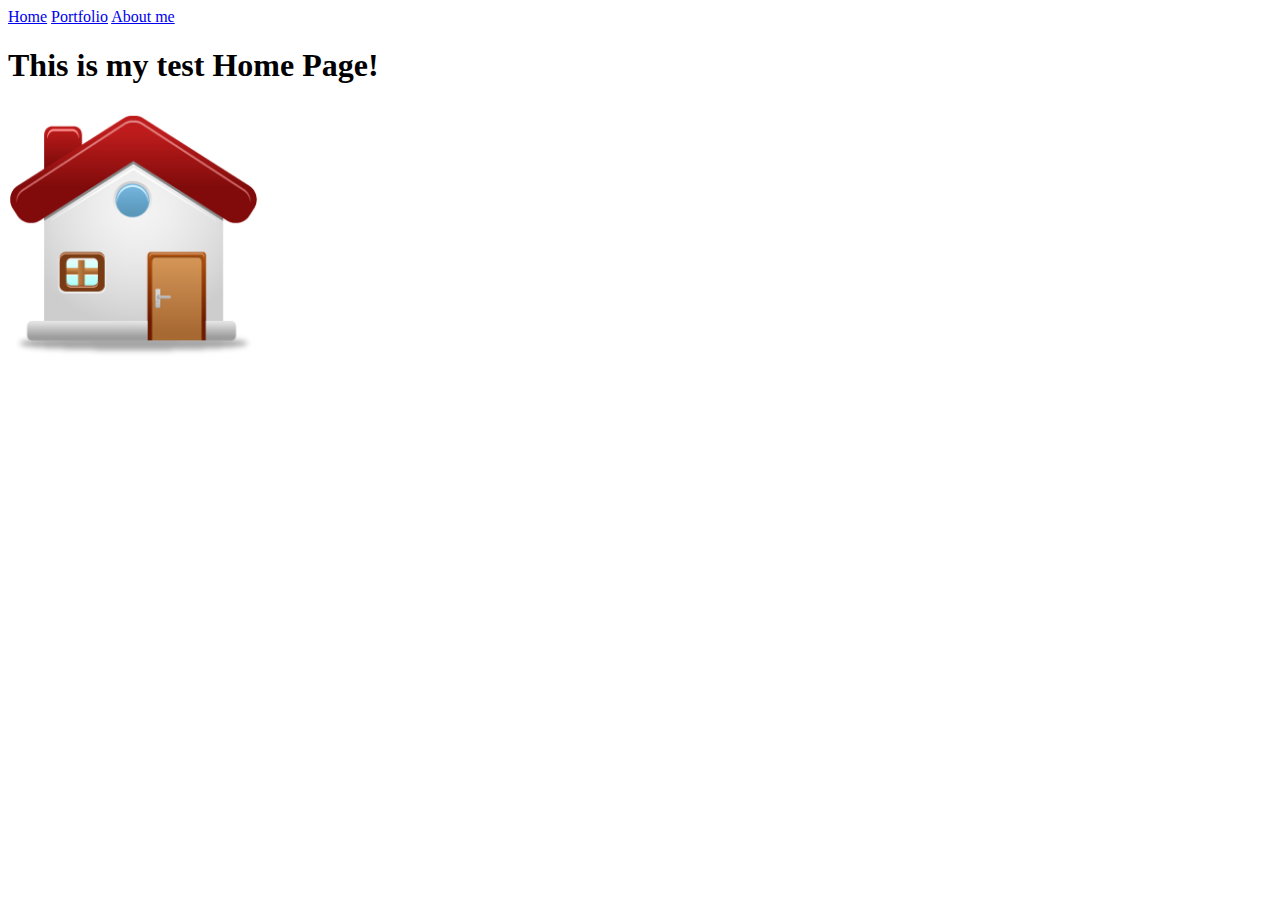
<file: index.html>
<!doctype html>
<html lang="en">
    <head>
        <meta charset="utf-8">
        <title>Home</title>
    </head>
    <body>
            <a href="index.html">Home</a>
        <a href="portfolio.html">Portfolio</a>
        <a href="about_me.html">About me</a>
        <h1>This is my test Home Page!</h1>
        <img src="images/casa.jpg" height="250">
    </body>
</html>
</file>
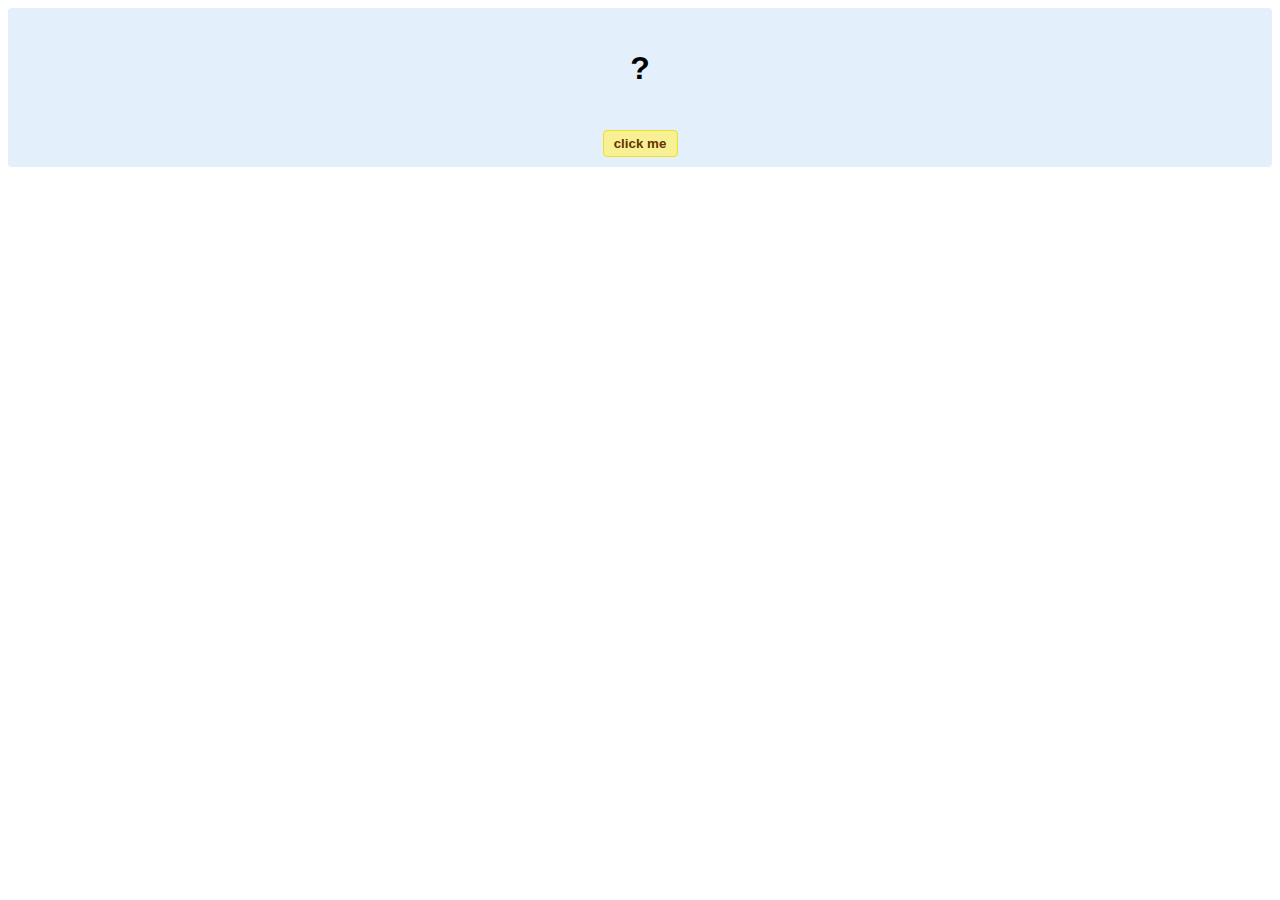
<file: hello-world.html>
<!DOCTYPE html>
<!-- HTML5 Hello world by kirupa - http://www.kirupa.com/html5/getting_your_feet_wet_html5_pg1.htm -->
<html lang="en-us">

<head>
<meta charset="utf-8">
<title>Hello...</title>
<style type="text/css">
#mainContent {
	font-family: Arial, Helvetica, sans-serif;
	font-size: xx-large;
	font-weight: bold;
	background-color: #E3F0FB;
	border-radius: 4px;
	padding: 10px;
	text-align: center;
}
.buttonStyle {
	border-radius: 4px;
	border: thin solid #F0E020;
	padding: 5px;
	background-color: #F8F094;
	font-family: "Segoe UI", Tahoma, Geneva, Verdana, sans-serif;
	font-weight: bold;
	color: #663300;
	width: 75px;
}

.buttonStyle:hover {
	border: thin solid #FFCC00;
	background-color: #FCF9D6;
	color: #996633;
	cursor: pointer;
}
.buttonStyle:active {
	border: thin solid #99CC00;
	background-color: #F5FFD2;
	color: #669900;
	cursor: pointer;
}

</style>
</head>

<body>
<div id="mainContent">
<p id="helloText">?</p>
<button id="clickButton" class="buttonStyle">click me</button>
</div>
<script> 
var myButton = document.getElementById("clickButton");
var myText = document.getElementById("helloText");

myButton.addEventListener('click', doSomething, false)

function doSomething() {
	myText.textContent = "hello, world!";
}
</script>

</body>
</html>
</file>
